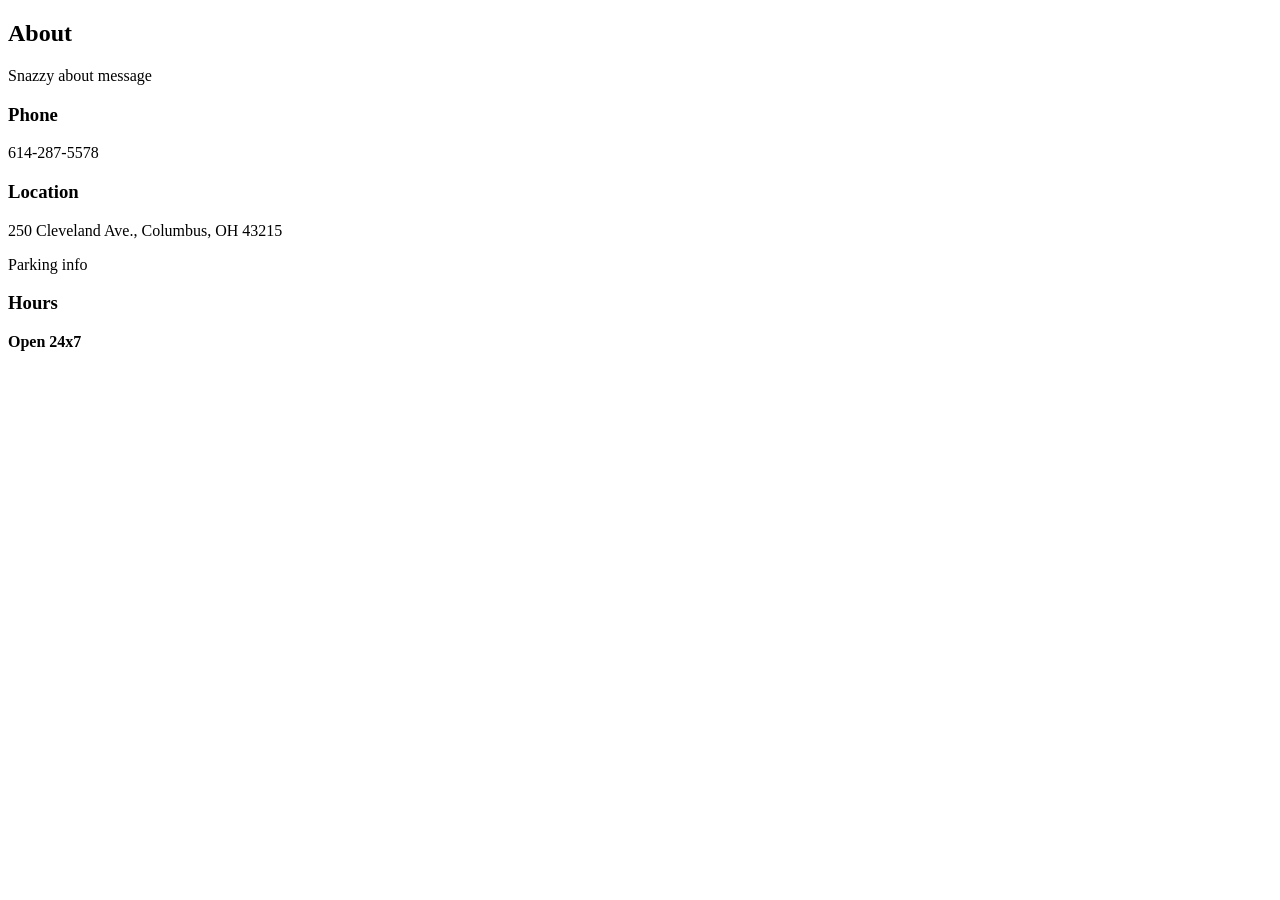
<file: src/main/resources/templates/about.html>
<!DOCTYPE html>
<html lang="en">
<html xmlns:th="http://www.thymeleaf.org">

<head th:replace="base :: common_header(~{::title})">
    <title>Degrees Restaurant – at Columbus State’s Cameron Mitchell Hall</title>
</head>

<body>

<div th:include="base :: header('about')"></div>

<div class="container">
    <div class="row">
        <div class="col-sm-8 rm">
            <h2 th:text="#{view.about.title}">About</h2>
            <p th:text="#{view.about.message}">Snazzy about message</p>
        </div>
        <div class="col-sm-4">
            <h3 th:text="#{view.about.phone-label}">Phone</h3>
            <p>614-287-5578</p>

            <h3 th:text="#{view.about.location-label}">Location</h3>
            <p class="mb-3">250 Cleveland Ave., Columbus, OH 43215</p>
            <p th:text="#{view.about.parking}">Parking info</p>

            <h3 th:text="#{view.about.hours-label}">Hours</h3>
            <p th:text="#{view.about.hours}" class="hours mb-2"><strong>Open 24x7</strong></p>
        </div>
    </div>
</div>

<div th:include="base :: footer"></div>
<div th:replace="base :: script"></div>

</body>
</html>
</file>
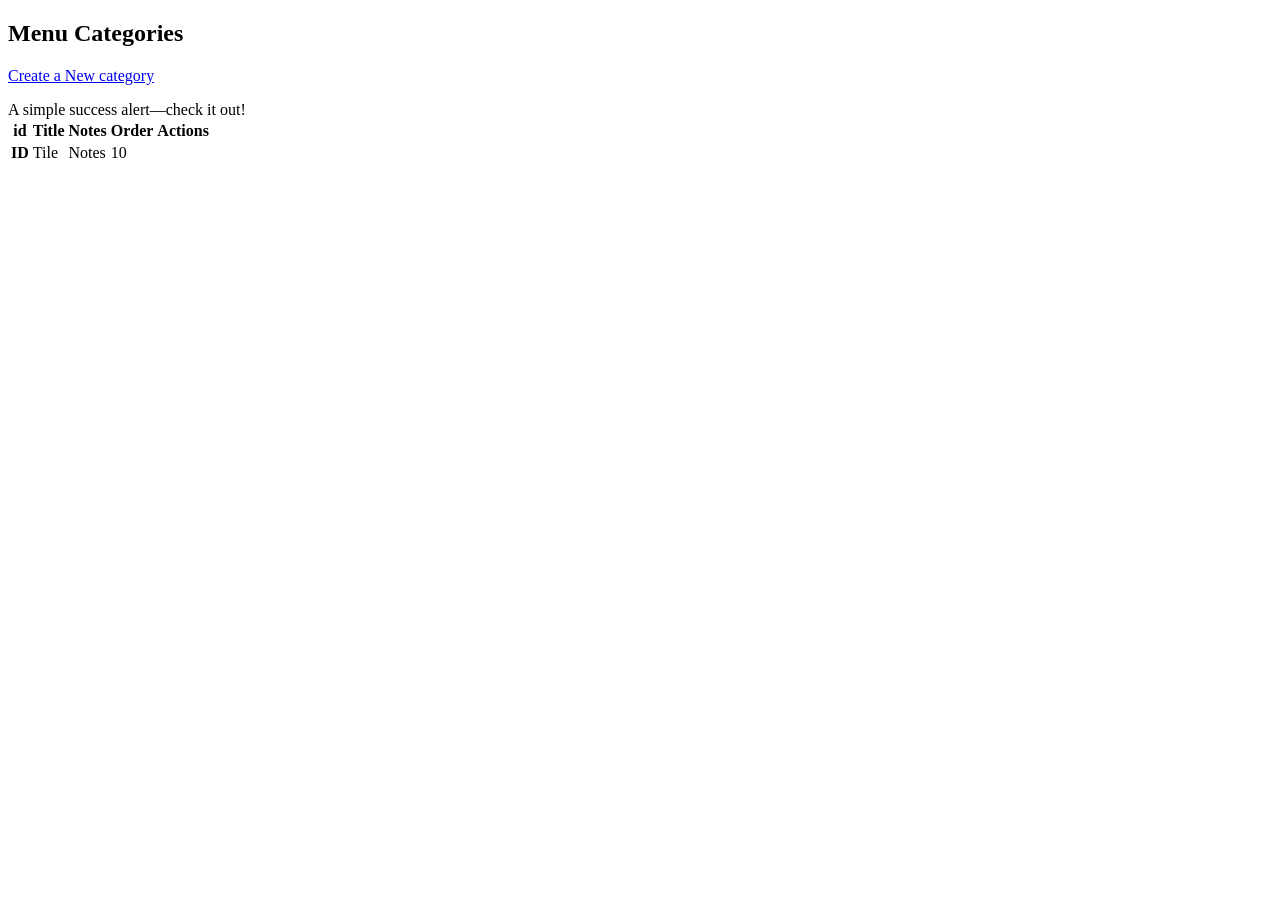
<file: src/main/resources/templates/categories.html>
<!DOCTYPE html>
<html lang="en">
<html xmlns:th="http://www.thymeleaf.org">
<head th:replace="base :: common_header(~{::title})">
  <title>Degrees Restaurant – at Columbus State’s Cameron Mitchell Hall</title>
</head>

<body>

<div th:include="base :: header('cats')"></div>

<div class="container">
  <div class="row">
    <div class="col">
      <h2>Menu Categories</h2>
    </div>
  </div>

    <div class="row">
      <div class="col">
        <p class="lead text-center">
          <a href="/categories" th:href="@{/categories/new}" class="btn btn-outline-primary btn-lg">Create a New category</a>
        </p>
        <div th:if="${message}" th:text="${message}" th:class="${error}? 'alert alert-danger' : 'alert alert-success'" role="alert">
          A simple success alert—check it out!
        </div>
        <table class="table">
          <thead>
          <tr>
            <th scope="col">id</th>
            <th scope="col">Title</th>
            <th scope="col">Notes</th>
            <th scope="col">Order</th>
            <th scope="col">Actions</th>
          </tr>
          </thead>
          <tbody>
          <tr th:each="menuCategory : ${categoryList}">
            <th scope="row" th:text="${menuCategory.id}">ID</th>
            <td th:text="${menuCategory.categoryTitle}">Tile</td>
            <td th:text="${menuCategory.categoryNotes}">Notes</td>
            <td th:text="${menuCategory.sortOrder}">10</td>
            <td>
                <a href="/categories" th:href="@{/categories/delete/{categoryId}(categoryId=${menuCategory.id})}" class="btn btn-outline-dark mr-1" role="button">
                  <i class="fas fa-trash"></i>
                </a>
                <a href="/categories" th:href="@{/categories/{categoryId}(categoryId=${menuCategory.id})}" class="btn btn-outline-dark" role="button">
                  <i class="fa fa-pen"></i>
                </a>
            </td>
          </tr>
          </tbody>
        </table>
      </div>
    </div>

</div>

<div th:include="base :: footer"></div>
<div th:replace="base :: script"></div>

</body>
</html>
</file>
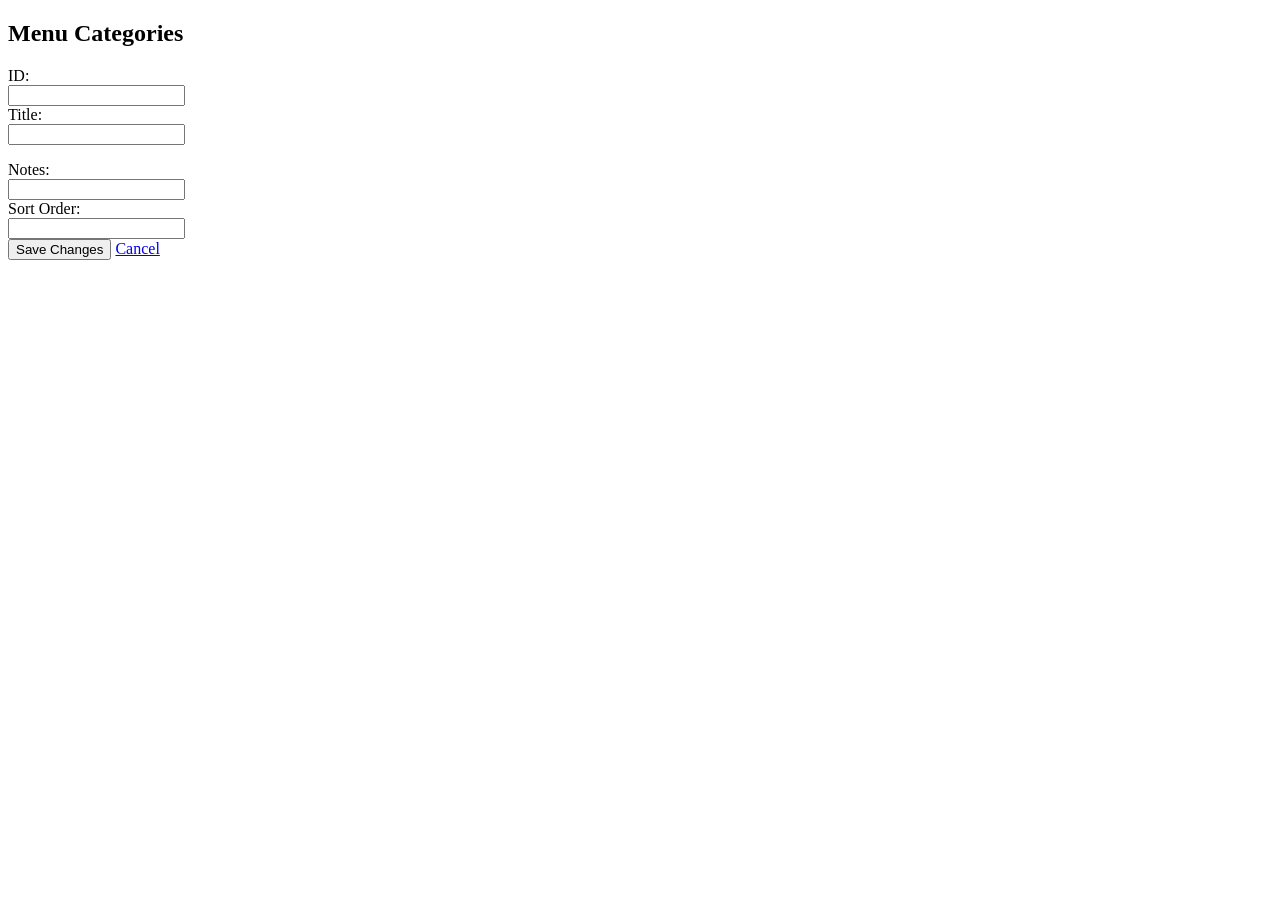
<file: src/main/resources/templates/edit_category.html>
<!DOCTYPE html>
<html lang="en">
<html xmlns:th="http://www.thymeleaf.org">
<head th:replace="base :: common_header(~{::title})">
  <title>Degrees Restaurant – at Columbus State’s Cameron Mitchell Hall</title>
</head>

<body>

<div th:include="base :: header('cats')"></div>

<div class="container">
  <div class="row">
    <div class="col">
      <h2>Menu Categories</h2>
    </div>
  </div>

  <div class="row">
    <div class="col">
      <div class="ml-3">
        <form method="POST" th:action="@{/categories}" th:object="${menuCategory}">

          <div th:if="*{id}">
            <div class="form-group row">
              <label for="blog_category_id" class="col-sm-2 col-form-label">ID:</label>
              <div class="col-sm-10">
                <input type="text" readonly class="form-control-plaintext" id="blog_category_id" th:field="*{id}"/>
              </div>
            </div>
          </div>
          <div class="form-group row">
            <label for="description" class="col-sm-2 col-form-label">Title:</label>
            <div class="col-sm-10">
              <input type="text" class="form-control" id="description" th:errorclass="is-invalid" th:field="*{categoryTitle}"/>
              <p class="text-danger" th:each="err : ${#fields.errors('categoryTitle')}" th:text="${err}" />
            </div>
          </div>

          <div class="form-group row">
            <label for="categoryNotes" class="col-sm-2 col-form-label">Notes:</label>
            <div class="col-sm-10">
              <input type="text" class="form-control" id="categoryNotes" th:field="*{categoryNotes}"/>
            </div>
          </div>

          <div class="form-group row">
            <label for="sortOrder" class="col-sm-2 col-form-label">Sort Order:</label>
            <div class="col-sm-10">
              <input type="number" class="form-control" id="sortOrder" th:field="*{sortOrder}"/>
            </div>
          </div>

          <div class="form-group row">
            <div class="col text-center">

            <button type="submit" class="btn btn-primary">
              <span class="far fa-save"></span>
              <span class="d-none d-md-inline">Save Changes</span>
            </button>

            <a href="/categories" class="btn btn-secondary" role="button">
              <span class="fa fa-times"></span>
              <span>Cancel</span>
            </a>
            </div>

          </div>

        </form>
      </div>
    </div>
  </div>

</div>

<div th:include="base :: footer"></div>
<div th:replace="base :: script"></div>

</body>
</html>
</file>
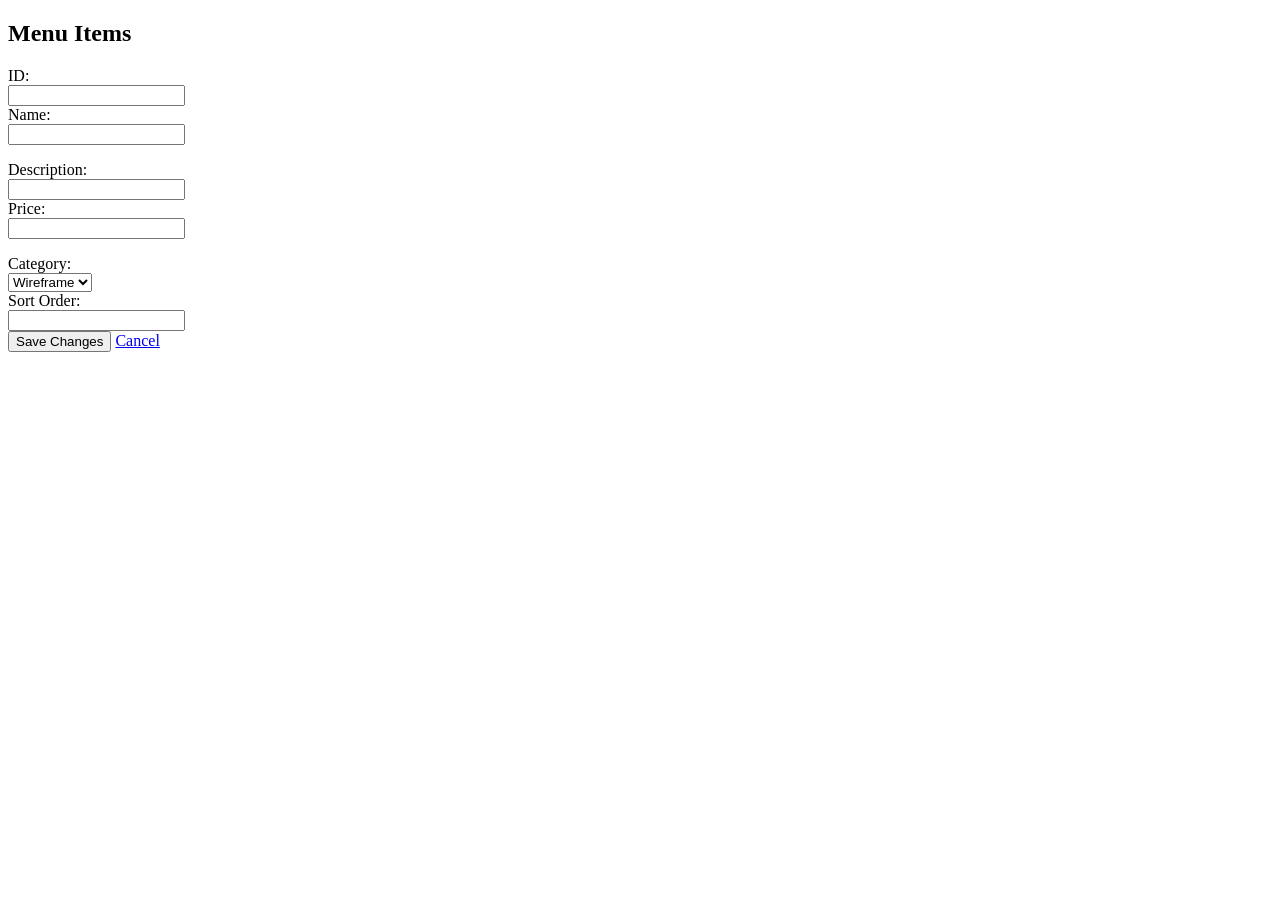
<file: src/main/resources/templates/edit_item.html>
<!DOCTYPE html>
<html lang="en">
<html xmlns:th="http://www.thymeleaf.org">
<head th:replace="base :: common_header(~{::title})">
  <title>Degrees Restaurant – at Columbus State’s Cameron Mitchell Hall</title>
</head>

<body>

<div th:include="base :: header('cats')"></div>

<div class="container">
  <div class="row">
    <div class="col">
      <h2>Menu Items</h2>
    </div>
  </div>

  <div class="row">
    <div class="col">
      <div class="ml-3">
        <form method="POST" th:action="@{/items}" th:object="${menuItem}">

          <div th:if="*{id}">
            <div class="form-group row">
              <label for="item_id" class="col-sm-2 col-form-label">ID:</label>
              <div class="col-sm-10">
                <input type="text" readonly class="form-control-plaintext" id="item_id" th:field="*{id}"/>
              </div>
            </div>
          </div>
          <div class="form-group row">
            <label for="name" class="col-sm-2 col-form-label">Name:</label>
            <div class="col-sm-10">
              <input type="text" class="form-control" id="name" th:errorclass="is-invalid" th:field="*{name}"/>
              <p class="text-danger" th:each="err : ${#fields.errors('name')}" th:text="${err}" />
            </div>
          </div>

          <div class="form-group row">
            <label for="description" class="col-sm-2 col-form-label">Description:</label>
            <div class="col-sm-10">
              <input type="text" class="form-control" id="description" th:field="*{description}"/>
            </div>
          </div>


          <div class="form-group row">
            <label for="price" class="col-sm-2 col-form-label">Price:</label>
            <div class="col-sm-10">
              <input type="text" class="form-control" id="price" th:errorclass="is-invalid" th:field="*{price}"/>
              <p class="text-danger" th:each="err : ${#fields.errors('price')}" th:text="${err}" />
            </div>
          </div>

          <div class="form-group row">
            <label for="categorySelect" class="col-sm-2 col-form-label">Category:</label>
            <div class="col-sm-10">
              <select class="custom-select" id="categorySelect" th:field="*{menuCategory}">
                <option th:each="category : ${categoryList}"
                        th:value="${category.id}"
                        th:text="${category.categoryTitle}">Wireframe</option>
              </select>
            </div>
          </div>

          <div class="form-group row">
            <label for="sortOrder" class="col-sm-2 col-form-label">Sort Order:</label>
            <div class="col-sm-10">
              <input type="number" class="form-control" id="sortOrder" th:field="*{sortOrder}"/>
            </div>
          </div>

          <div class="form-group row">
            <div class="col text-center">

            <button type="submit" class="btn btn-primary">
              <span class="far fa-save"></span>
              <span class="d-none d-md-inline">Save Changes</span>
            </button>

            <a href="/items" class="btn btn-secondary" role="button">
              <span class="fa fa-times"></span>
              <span>Cancel</span>
            </a>
            </div>

          </div>

        </form>
      </div>
    </div>
  </div>

</div>

<div th:include="base :: footer"></div>
<div th:replace="base :: script"></div>

</body>
</html>
</file>
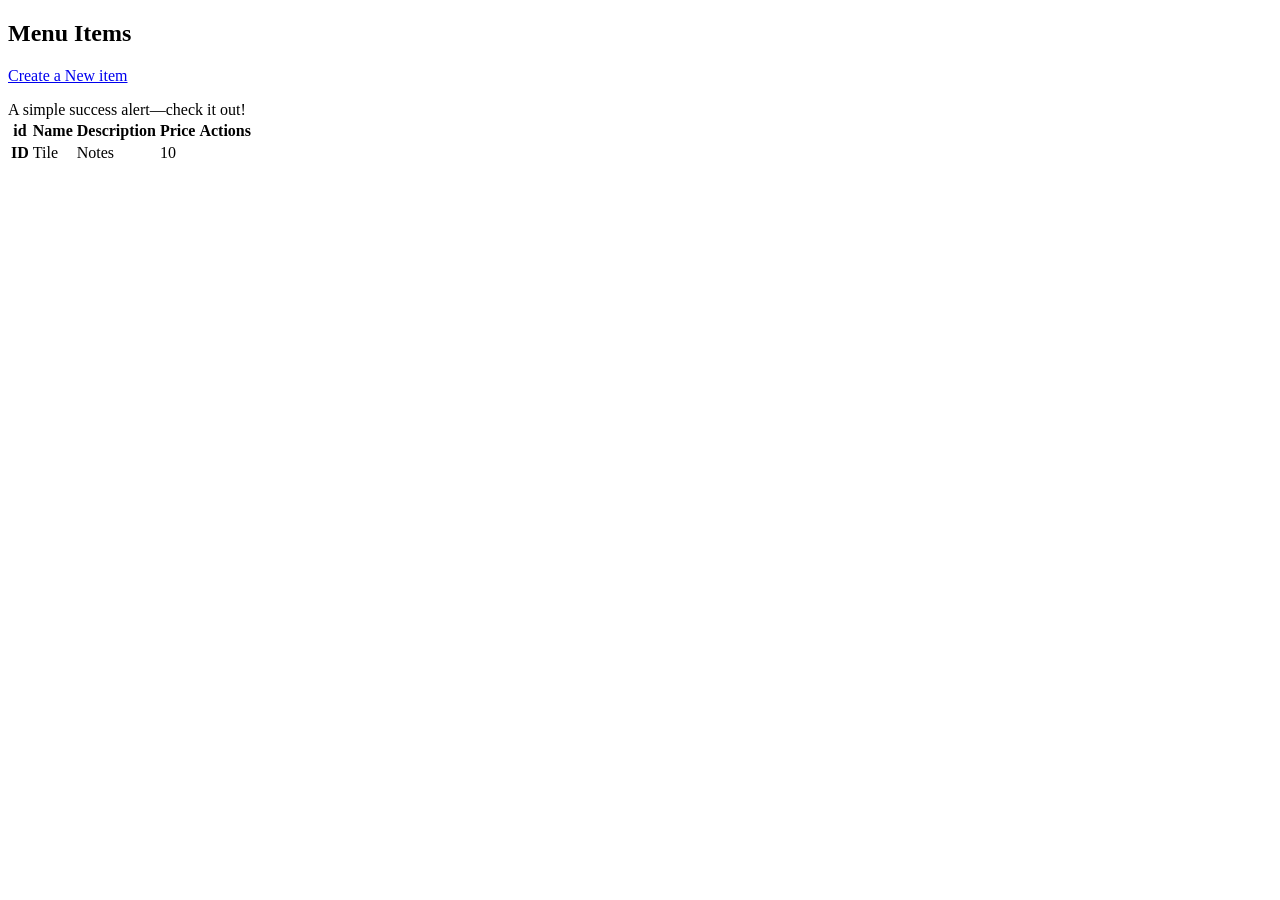
<file: src/main/resources/templates/items.html>
<!DOCTYPE html>
<html lang="en">
<html xmlns:th="http://www.thymeleaf.org">
<head th:replace="base :: common_header(~{::title})">
  <title>Degrees Restaurant – at Columbus State’s Cameron Mitchell Hall</title>
</head>

<body>

<div th:include="base :: header('items')"></div>

<div class="container">
  <div class="row">
    <div class="col">
      <h2>Menu Items</h2>
    </div>
  </div>

    <div class="row">
      <div class="col">
        <p class="lead text-center">
          <a href="/items" th:href="@{/items/new}" class="btn btn-outline-primary btn-lg">Create a New item</a>
        </p>
        <div th:if="${message}" th:text="${message}" th:class="${error}? 'alert alert-danger' : 'alert alert-success'" role="alert">
          A simple success alert—check it out!
        </div>
        <table class="table">
          <thead>
          <tr>
            <th scope="col">id</th>
            <th scope="col">Name</th>
            <th scope="col">Description</th>
            <th scope="col">Price</th>
            <th scope="col" class="text-right">Actions</th>
          </tr>
          </thead>
          <tbody>
          <tr th:each="menuItem : ${itemList}">
            <th scope="row" th:text="${menuItem.id}">ID</th>
            <td th:text="${menuItem.name}">Tile</td>
            <td th:text="${menuItem.description}">Notes</td>
            <td th:text="${menuItem.price}">10</td>
            <td class="text-right">
              <div class="btn-group flex-btn-group-container">
                <a href="/items" th:href="@{/items/delete/{itemId}(itemId=${menuItem.id})}" class="btn btn-outline-dark mr-1" role="button">
                  <i class="fas fa-trash"></i>
                </a>
                <a href="/items" th:href="@{/items/{itemId}(itemId=${menuItem.id})}" class="btn btn-outline-dark" role="button">
                  <i class="fa fa-pen"></i>
                </a>
              </div>
            </td>
          </tr>
          </tbody>
        </table>
      </div>
    </div>

</div>

<div th:include="base :: footer"></div>
<div th:replace="base :: script"></div>

</body>
</html>
</file>
